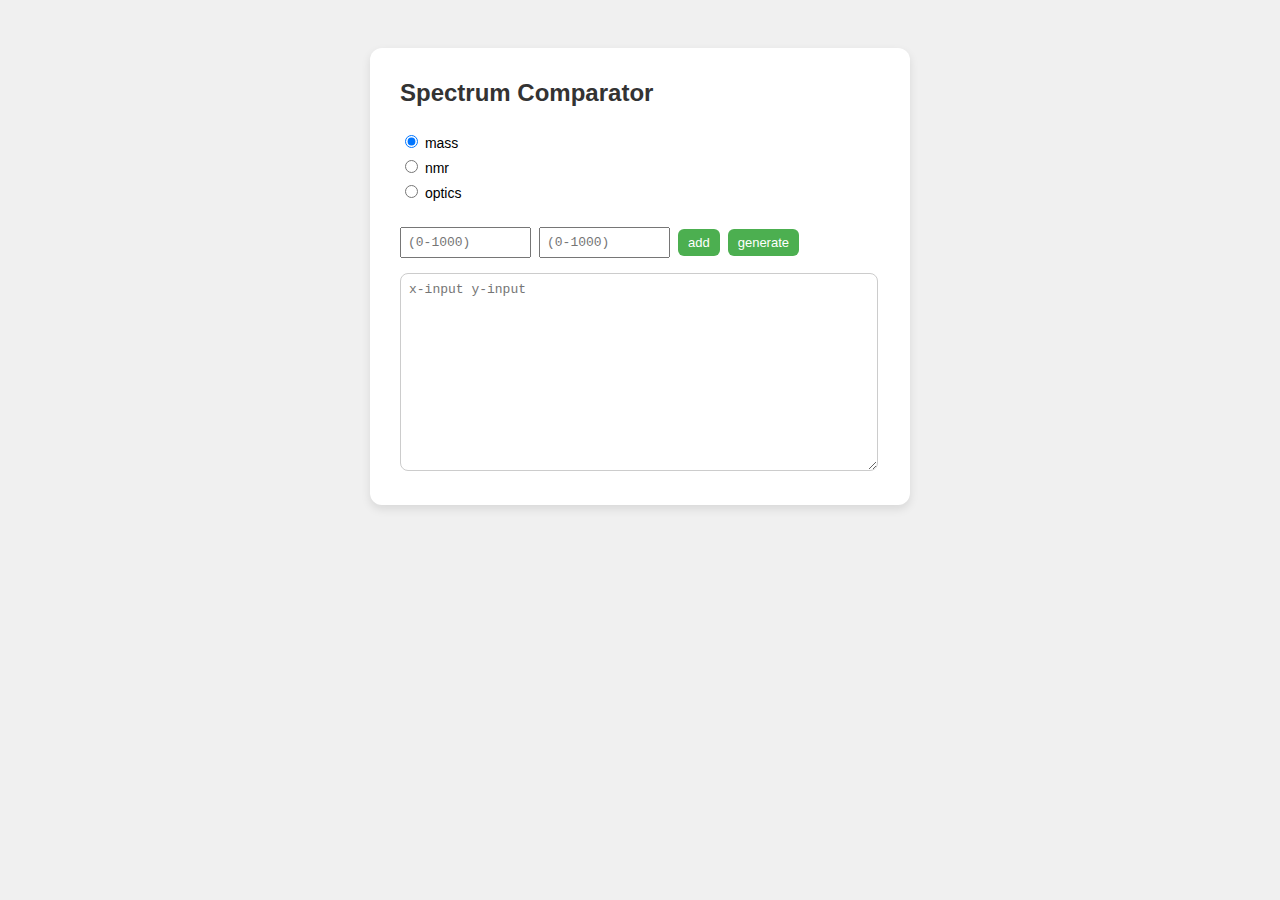
<file: spectrum-comparator/service-nginx/html/index.html>
<!DOCTYPE html>
<html lang="en">
<head>
	<meta charset="UTF-8">
	<link rel="stylesheet" href="style.css">
	<title>Spectrum Comparator</title>
</head>
<body>
	<div class="container">
		<h1>Spectrum Comparator</h1>
		<div class="radio-group">
			<label><input type="radio" name="specType" value="mass" checked> mass</label>
			<label><input type="radio" name="specType" value="nmr"> nmr</label>
			<label><input type="radio" name="specType" value="optics"> optics</label>
		</div>
		<div class="input-row">
			<input type="number" id="xInput" placeholder="(0-1000)" min="0" max="999">
			<input type="number" id="yInput" placeholder="(0-1000)" min="0" max="999">
			<button onclick="addPeak()">add</button>
			<button onclick="submitData()">generate</button>
		</div>
		<textarea id="peakTextArea" placeholder="x-input y-input"></textarea>
	</div>
	<script src="script.js"></script>
</body>
</html>
</file>
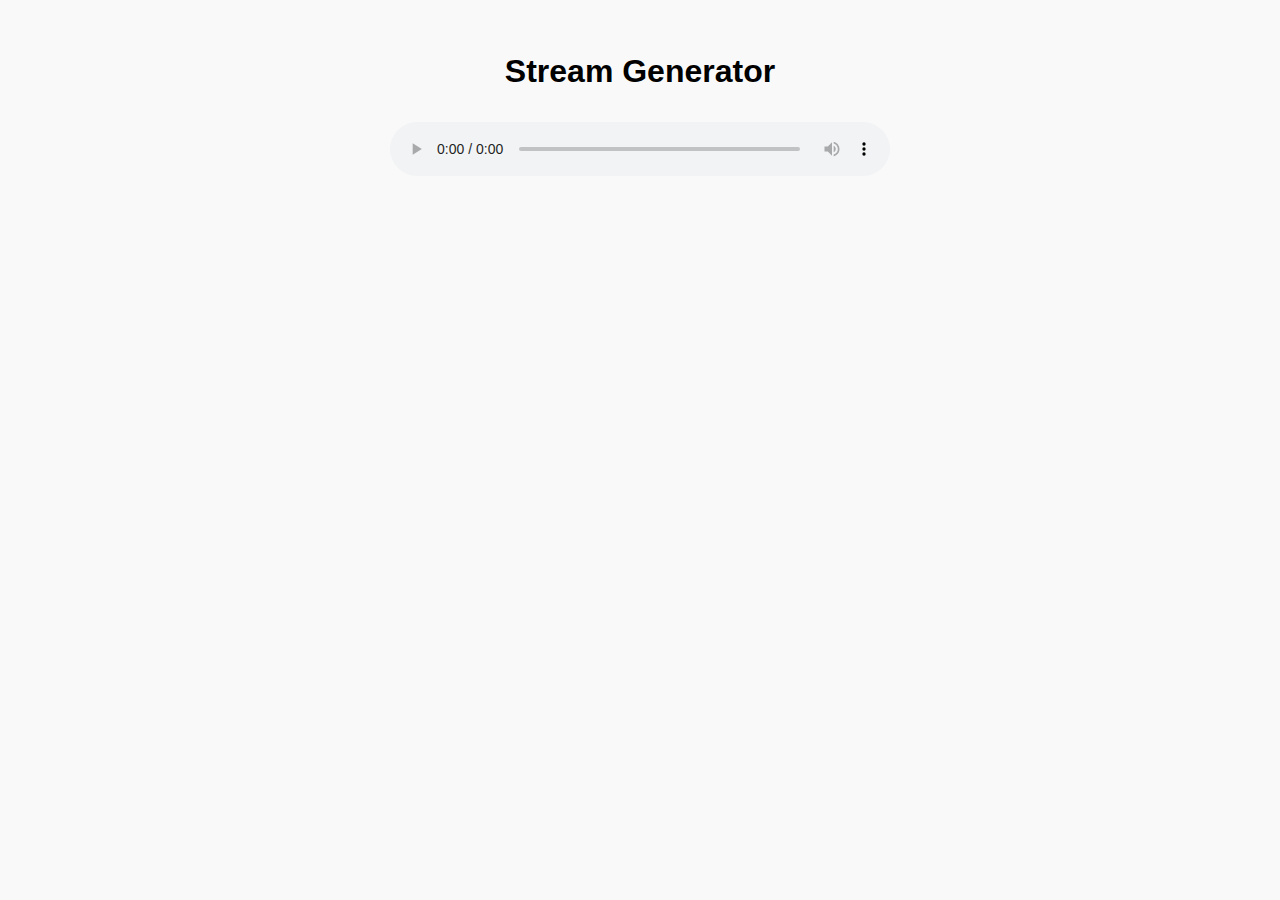
<file: stream-generator/service-nginx/html/index-dash.html>
<!DOCTYPE html>
<html lang="ko">
<head>
        <meta charset="UTF-8"/>
        <title>Stream Generator</title>
        <meta name="viewport" content="width=device-width, initial-scale=1.0"/>
        <link rel="stylesheet" href="style-dash.css"/>
</head>
<body>
        <h1>Stream Generator</h1>
        <div class="audio-container">
                <audio
                        id="audio-player"
                        class="audio-player"
                        controls
                        preload="auto">
                </audio>
        </div>
        <script src="https://cdn.dashjs.org/latest/dash.all.min.js"></script>
        <script src="script-dash.js"></script>
</body>
</html>
</file>
<file: spectrum-comparator/service-nginx/html/style.css>
body {
	font-family: Arial, sans-serif;
	padding: 40px;
	background-color: #f0f0f0;
}
.container {
	background: white;
	padding: 30px;
	padding-top: 15px;
	padding-right: 50px;
	border-radius: 12px;
	max-width: 460px;
	margin: auto;
	box-shadow: 0 4px 10px rgba(0,0,0,0.1);
}
h1 {
	text-align: left;
	color: #333;
	margin-bottom: 25px;
	font-size: 24px;
}
.radio-group {
	display: flex;
	flex-direction: column;
	margin-bottom: 20px;
}
.radio-group label {
	margin-bottom: 6px;
	text-transform: lowercase;
	font-size: 14px;
}
.input-row {
	display: flex;
	gap: 8px;
	margin-bottom: 15px;
	align-items: center;
	flex-wrap: wrap;
}
input[type="number"] {
	width: 115px;
	padding: 6px;
	font-family: 'Courier New', Courier, monospace;
	font-size: 13px;
}
button {
	padding: 6px 10px;
	background-color: #4CAF50;
	color: white;
	border: none;
	border-radius: 6px;
	cursor: pointer;
	font-size: 13px;
}
button:hover {
	background-color: #45a049;
}
textarea {
	width: 100%;
	height: 180px;
	font-family: 'Courier New', Courier, monospace;
	font-size: 13px;
	padding: 8px;
	border-radius: 8px;
	border: 1px solid #ccc;
	resize: vertical;
}
.info-row {
	display: flex;
	justify-content: space-between;
	margin-top: 6px;
	margin-bottom: 20px;
	font-size: 12px;
	color: #666;
}
</file>
<file: stream-generator/service-nginx/html/style-dash.css>
body {
        font-family: sans-serif;
        text-align: center;
        padding: 2em;
        background: #f9f9f9;
        margin: 0;
}
.audio-container {
        max-width: 500px;
        margin: 2em auto;
        overflow: hidden;
}
.audio-player {
        width: 100%;
}

@media (prefers-color-scheme: dark) {
        body {
                background: #121212;
                color: #f0f0f0;
        }
        .audio-player {
                background-color: #1e1e1e;
                color: #ffffff;
        }
}
</file>
